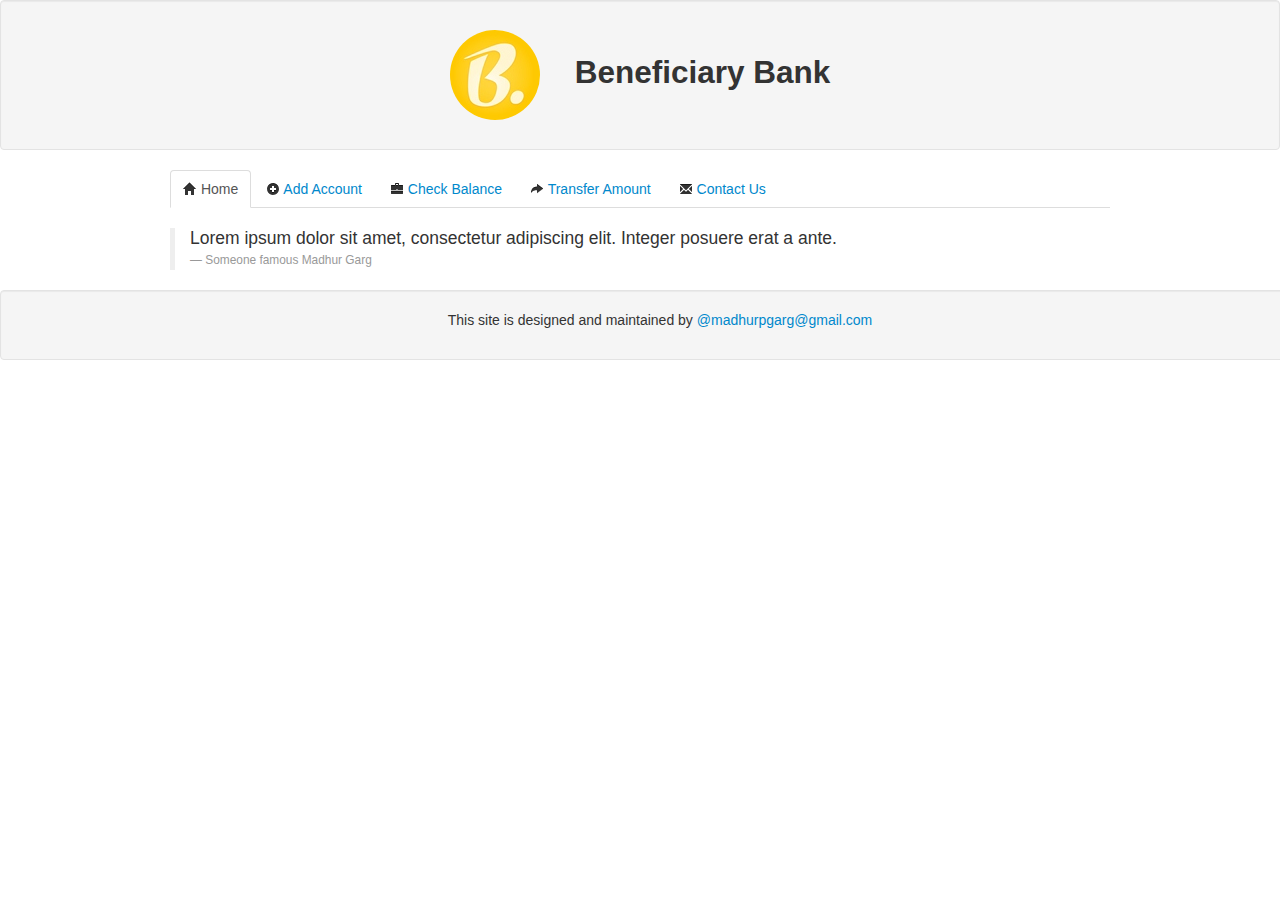
<file: index.html>
<!DOCTYPE HTML>
<html>
<head>
<link type="text/css" rel="stylesheet" href="assets/css/bootstrap.css">


</head>
<body>
	<div class="well" align="center">
		<h2>
			<span class="text-left"><img src="assets/img/b.png"
				class="img-circle" />&nbsp;&nbsp;&nbsp;&nbsp;</span>Beneficiary Bank
		</h2>
	</div>
	<div id="header" class="container">
		<!-- navigator template will be placed here -->
	</div>
	<div id="main-container" class="tab-content">
		<div id="home-container" class="tab-pane container  active">
			<!-- Home Screen Template will be placed here -->
		</div>

		<div id="add-account-container" class="tab-pane container">
			<div id="add-account-form">
				<!-- Add Account Form will be placed here -->
			</div>
			<div class="divider"></div>
			<div id="accounts-table">
				<!-- Accounts Table will be placed here -->
			</div>

		</div>

		<div id="check-balance-container" class="tab-pane container">

			<!-- Transaction Statement Template will be placed here -->
		</div>

		<div id="transfer-amount-container" class="tab-pane container">
			<!-- Transfer Amount Template will be placed here -->
		</div>
		<div id="contact-us-container" class="tab-pane container">
			<!-- Contact Us Template will be placed here -->
		</div>
	</div>

	<div align="center" style="position: relative; width: 100%; bottom: 0"
		class="well">
		<p>
			This site is designed and maintained by <a
				href="http://twitter.com/mdo" target="_blank">@madhurpgarg@gmail.com</a>
		</p>
	</div>




	<!-- <script src="http://code.jquery.com/jquery.js"></script> -->
	<!-- <script src="assets/scripts/libs/bootstrap.min.js"></script> -->
	<script data-main="assets/scripts/main"
		src="assets/scripts/libs/require/require.js"></script>
	

</body>
</html>
</file>
